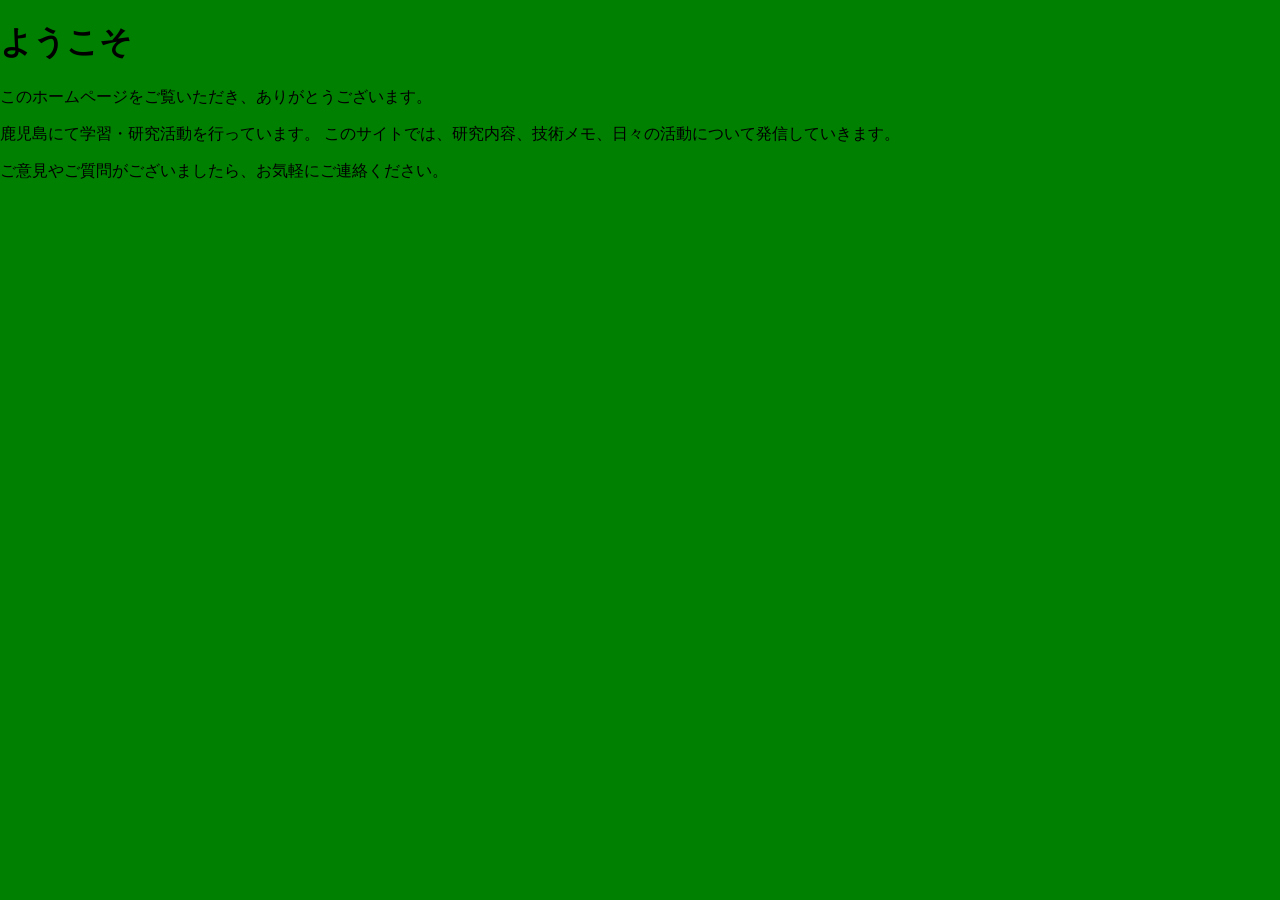
<file: index.html>
<!DOCTYPE html>
<html lang="ja">
<head>
    <meta charset="UTF-8">
    <title>Takeda のホームページ</title>
</head>
<body>
 <link rel="stylesheet" href="style.css">
    <h1>ようこそ</h1>

    <p>
        このホームページをご覧いただき、ありがとうございます。
    </p>

    <p>
        鹿児島にて学習・研究活動を行っています。
        このサイトでは、研究内容、技術メモ、日々の活動について発信していきます。
    </p>

    <p>
        ご意見やご質問がございましたら、お気軽にご連絡ください。
    </p>

</body>
</html>
</file>
<file: style.css>
html, body {
  background-color: green;
  margin: 0;
  padding: 0;
  min-height: 100%;
}
</file>
